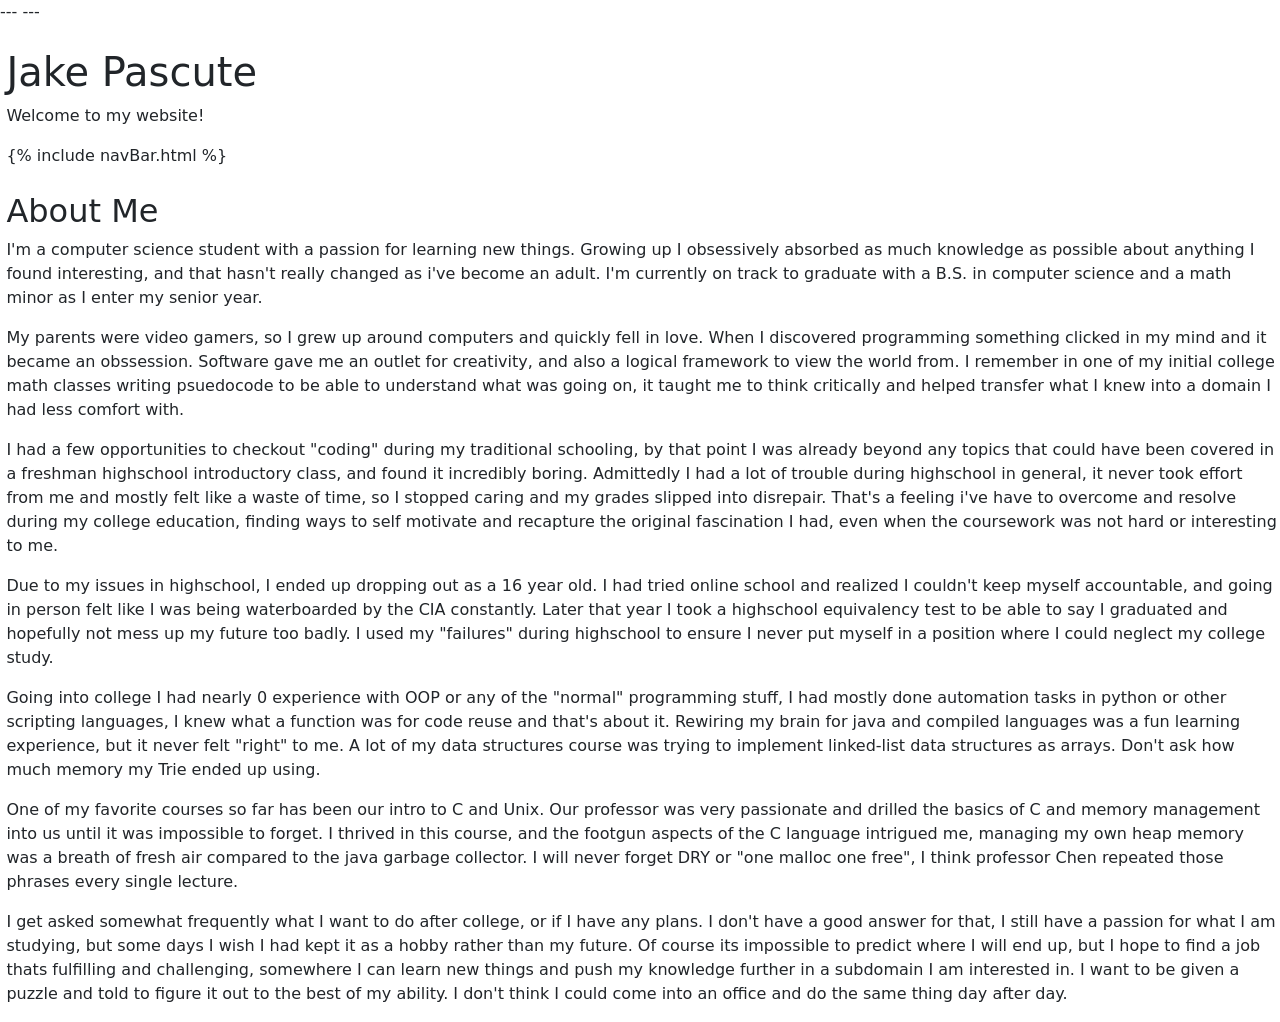
<file: index.html>
---
---
<!DOCTYPE html>
<html lang="en">

<head>
	<link href="https://cdn.jsdelivr.net/npm/bootstrap@5.3.8/dist/css/bootstrap.min.css" rel="stylesheet" integrity="sha384-sRIl4kxILFvY47J16cr9ZwB07vP4J8+LH7qKQnuqkuIAvNWLzeN8tE5YBujZqJLB" crossorigin="anonymous">
	<meta charset="UTF-8">
	<meta name="viewport" content="width=device-width, initial-scale=1.0">

	<title>Jake Pascute</title>

	<link rel="stylesheet" href="style.css">
</head>

<body>
	<div id="content">
	<header>
		<br>
		<h1>Jake Pascute</h1>
		<p>Welcome to my website!</p>
	</header>

	{% include navBar.html %}
	<main>
		<section>
			<br>
			<h2>About Me</h2>

			<p>I'm a computer science student with a passion for learning new things. Growing up I obsessively absorbed as much knowledge as possible about anything I found interesting, and that hasn't really changed as i've become an adult. I'm currently on track to graduate with a B.S. in computer science and a math minor as I enter my senior year.</p>
			<p>My parents were video gamers, so I grew up around computers and quickly fell in love. When I discovered programming something clicked in my mind and it became an obssession. Software gave me an outlet for creativity, and also a logical framework to view the world from. I remember in one of my initial college math classes writing psuedocode to be able to understand what was going on, it taught me to think critically and helped transfer what I knew into a domain I had less comfort with.</p>
			<p>I had a few opportunities to checkout "coding" during my traditional schooling, by that point I was already beyond any topics that could have been covered in a freshman highschool introductory class, and found it incredibly boring. Admittedly I had a lot of trouble during highschool in general, it never took effort from me and mostly felt like a waste of time, so I stopped caring and my grades slipped into disrepair. That's a feeling i've have to overcome and resolve during my college education, finding ways to self motivate and recapture the original fascination I had, even when the coursework was not hard or interesting to me.</p>
			<p>Due to my issues in highschool, I ended up dropping out as a 16 year old. I had tried online school and realized I couldn't keep myself accountable, and going in person felt like I was being waterboarded by the CIA constantly. Later that year I took a highschool equivalency test to be able to say I graduated and hopefully not mess up my future too badly. I used my "failures" during highschool to ensure I never put myself in a position where I could neglect my college study.</p>
			<p>Going into college I had nearly 0 experience with OOP or any of the "normal" programming stuff, I had mostly done automation tasks in python or other scripting languages, I knew what a function was for code reuse and that's about it. Rewiring my brain for java and compiled languages was a fun learning experience, but it never felt "right" to me. A lot of my data structures course was trying to implement linked-list data structures as arrays. Don't ask how much memory my Trie ended up using.</p>
			<p>One of my favorite courses so far has been our intro to C and Unix. Our professor was very passionate and drilled the basics of C and memory management into us until it was impossible to forget. I thrived in this course, and the footgun aspects of the C language intrigued me, managing my own heap memory was a breath of fresh air compared to the java garbage collector. I will never forget DRY or "one malloc one free", I think professor Chen repeated those phrases every single lecture.</p>
			<p>I get asked somewhat frequently what I want to do after college, or if I have any plans. I don't have a good answer for that, I still have a passion for what I am studying, but some days I wish I had kept it as a hobby rather than my future. Of course its impossible to predict where I will end up, but I hope to find a job thats fulfilling and challenging, somewhere I can learn new things and push my knowledge further in a subdomain I am interested in. I want to be given a puzzle and told to figure it out to the best of my ability. I don't think I could come into an office and do the same thing day after day.</p>
			
		</section>
	</main>

	</div>
</body>
</html>
</file>
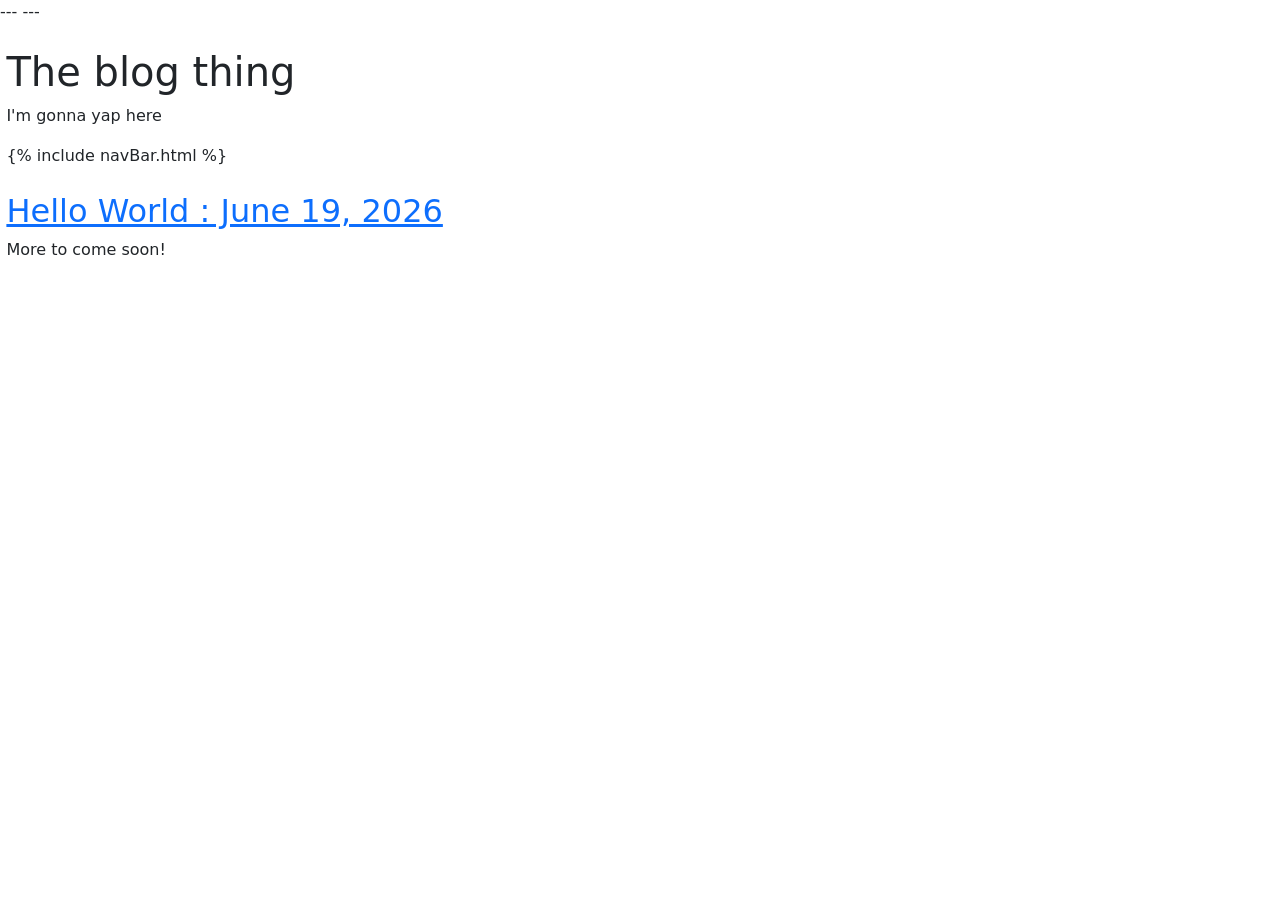
<file: Blog/blog.html>
---
---
<!DOCTYPE html>
<html lang="en">

<head>
	<link href="https://cdn.jsdelivr.net/npm/bootstrap@5.3.8/dist/css/bootstrap.min.css" rel="stylesheet" integrity="sha384-sRIl4kxILFvY47J16cr9ZwB07vP4J8+LH7qKQnuqkuIAvNWLzeN8tE5YBujZqJLB" crossorigin="anonymous">
	<meta charset="UTF-8">
	<meta name="viewport" content="width=device-width, initial-scale=1.0">

	<title>The blog thing</title>

	<link rel="stylesheet" href="/style.css">
</head>

<body>
	<div id="content">
	<header>
		<br>
		<h1>The blog thing</h1>
		<p>I'm gonna yap here</p>
	</header>
	{% include navBar.html %}
	
	<main>
		<section>
			<br>
			<h2><a href="/Blog/entries/june19_2026.html">Hello World : June 19, 2026</a></h2>
			<p> More to come soon! </p>


		</section>
	</main>

	</div>
</body>
</html>
</file>
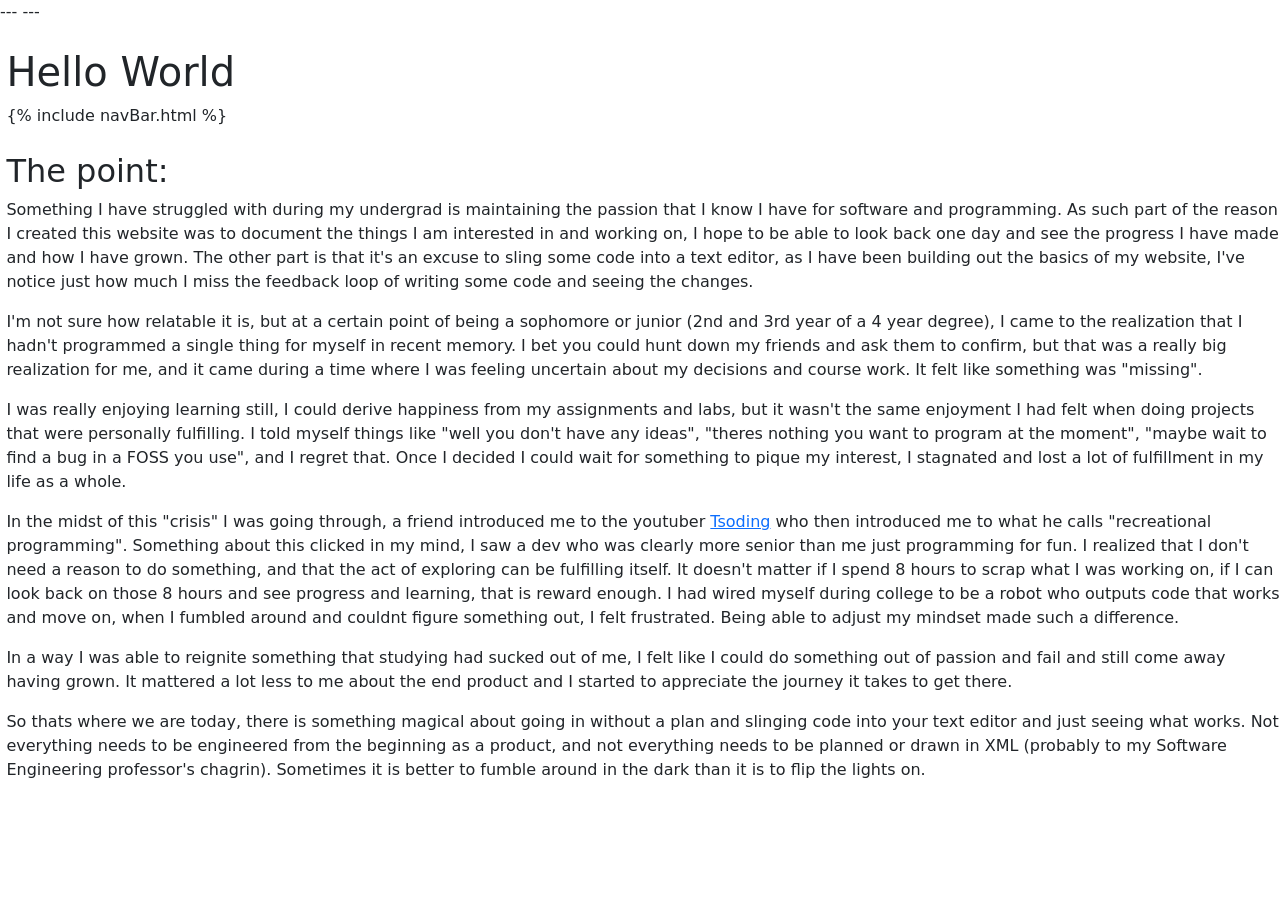
<file: Blog/entries/june19_2026.html>
---
---
<!DOCTYPE html>
<html lang="en">

<head>
	<link href="https://cdn.jsdelivr.net/npm/bootstrap@5.3.8/dist/css/bootstrap.min.css" rel="stylesheet" integrity="sha384-sRIl4kxILFvY47J16cr9ZwB07vP4J8+LH7qKQnuqkuIAvNWLzeN8tE5YBujZqJLB" crossorigin="anonymous">
	<meta charset="UTF-8">
	<meta name="viewport" content="width=device-width, initial-scale=1.0">

	<title>Hello World</title>

	<link rel="stylesheet" href="/style.css">
</head>

<body>
	<div id="content">
	<header>
		<br>
		<h1>Hello World</h1>
	</header>
	{% include navBar.html %}
	
	<main>
		<section>
			<br>
			<h2>The point:</h2>
			<p>Something I have struggled with during my undergrad is maintaining the passion that I know I have for software and programming. As such part of the reason I created this website was to document the things I am interested in and working on, I hope to be able to look back one day and see the progress I have made and how I have grown. The other part is that it's an excuse to sling some code into a text editor, as I have been building out the basics of my website, I've notice just how much I miss the feedback loop of writing some code and seeing the changes.</p>
			<p>I'm not sure how relatable it is, but at a certain point of being a sophomore or junior (2nd and 3rd year of a 4 year degree), I came to the realization that I hadn't programmed a single thing for myself in recent memory. I bet you could hunt down my friends and ask them to confirm, but that was a really big realization for me, and it came during a time where I was feeling uncertain about my decisions and course work. It felt like something was "missing".</p>
				<p>I was really enjoying learning still, I could derive happiness from my assignments and labs, but it wasn't the same enjoyment I had felt when doing projects that were personally fulfilling. I told myself things like "well you don't have any ideas", "theres nothing you want to program at the moment", "maybe wait to find a bug in a FOSS you use", and I regret that. Once I decided I could wait for something to pique my interest, I stagnated and lost a lot of fulfillment in my life as a whole.</p>
				<p>In the midst of this "crisis" I was going through, a friend introduced me to the youtuber <a href="https://www.youtube.com/@TsodingDaily">Tsoding</a> who then introduced me to what he calls "recreational programming". Something about this clicked in my mind, I saw a dev who was clearly more senior than me just programming for fun. I realized that I don't need a reason to do something, and that the act of exploring can be fulfilling itself. It doesn't matter if I spend 8 hours to scrap what I was working on, if I can look back on those 8 hours and see progress and learning, that is reward enough. I had wired myself during college to be a robot who outputs code that works and move on, when I fumbled around and couldnt figure something out, I felt frustrated. Being able to adjust my mindset made such a difference.</p>
				<p>In a way I was able to reignite something that studying had sucked out of me, I felt like I could do something out of passion and fail and still come away having grown. It mattered a lot less to me about the end product and I started to appreciate the journey it takes to get there.</p>
				<p>So thats where we are today, there is something magical about going in without a plan and slinging code into your text editor and just seeing what works. Not everything needs to be engineered from the beginning as a product, and not everything needs to be planned or drawn in XML (probably to my Software Engineering professor's chagrin). Sometimes it is better to fumble around in the dark than it is to flip the lights on.</p>
		</section>
	</main>

	</div>
</body>
</html>
</file>
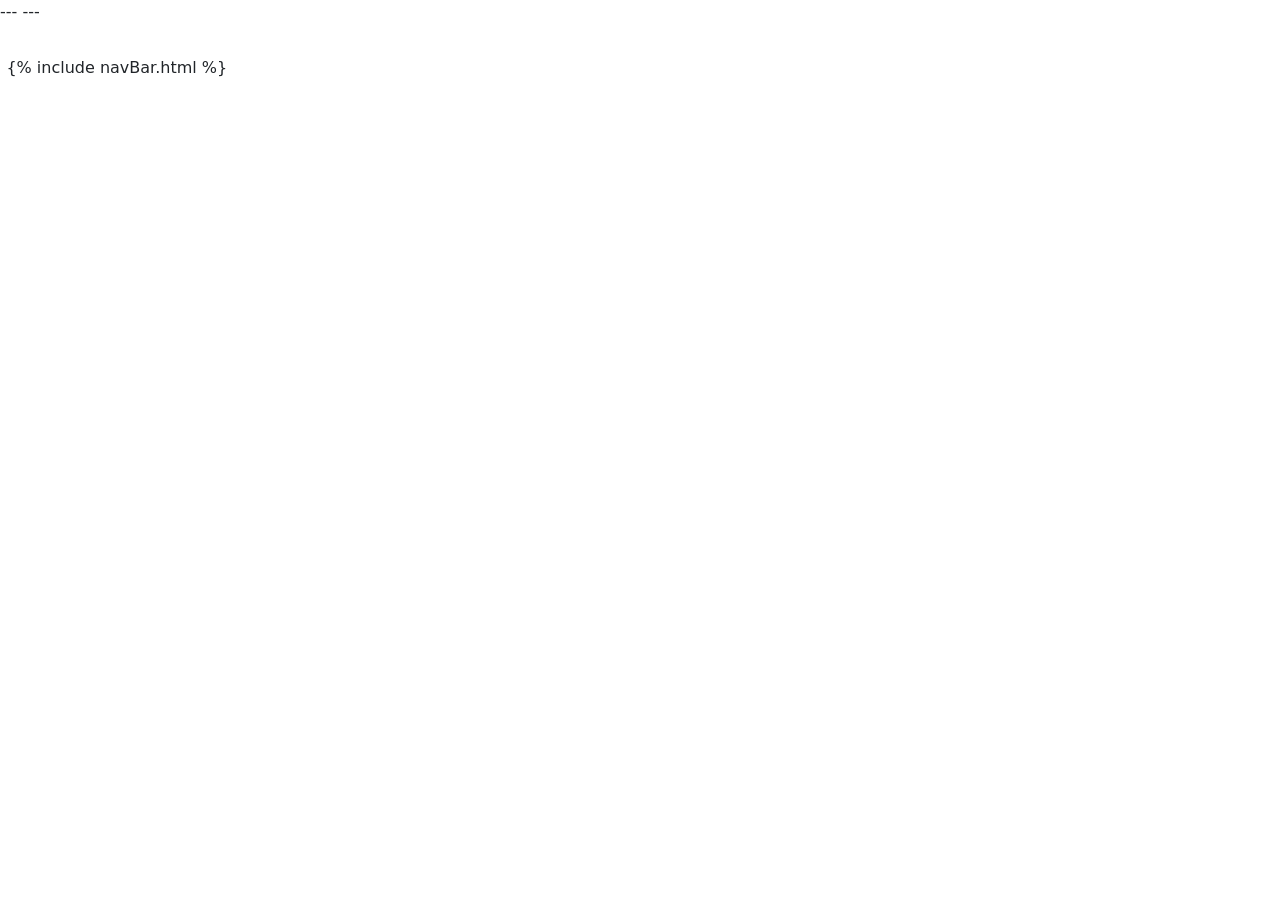
<file: Blog/entries/template.html>
---
---
<!DOCTYPE html>
<html lang="en">

<head>
	<link href="https://cdn.jsdelivr.net/npm/bootstrap@5.3.8/dist/css/bootstrap.min.css" rel="stylesheet" integrity="sha384-sRIl4kxILFvY47J16cr9ZwB07vP4J8+LH7qKQnuqkuIAvNWLzeN8tE5YBujZqJLB" crossorigin="anonymous">
	<meta charset="UTF-8">
	<meta name="viewport" content="width=device-width, initial-scale=1.0">

	<title></title>

	<link rel="stylesheet" href="/style.css">
</head>

<body>
	<div id="content">
	<header>
		<br>
		<h1></h1>
	</header>
	{% include navBar.html %}
	
	<main>
		<section>
			<br>
			<h2></h2>
		</section>
	</main>

	</div>
</body>
</html>
</file>
<file: style.css>
.small-img {
	width: 100%;
	max-width: 960px;
	height: auto;
}
#content {
	margin-left: 0.5%;
}
</file>
